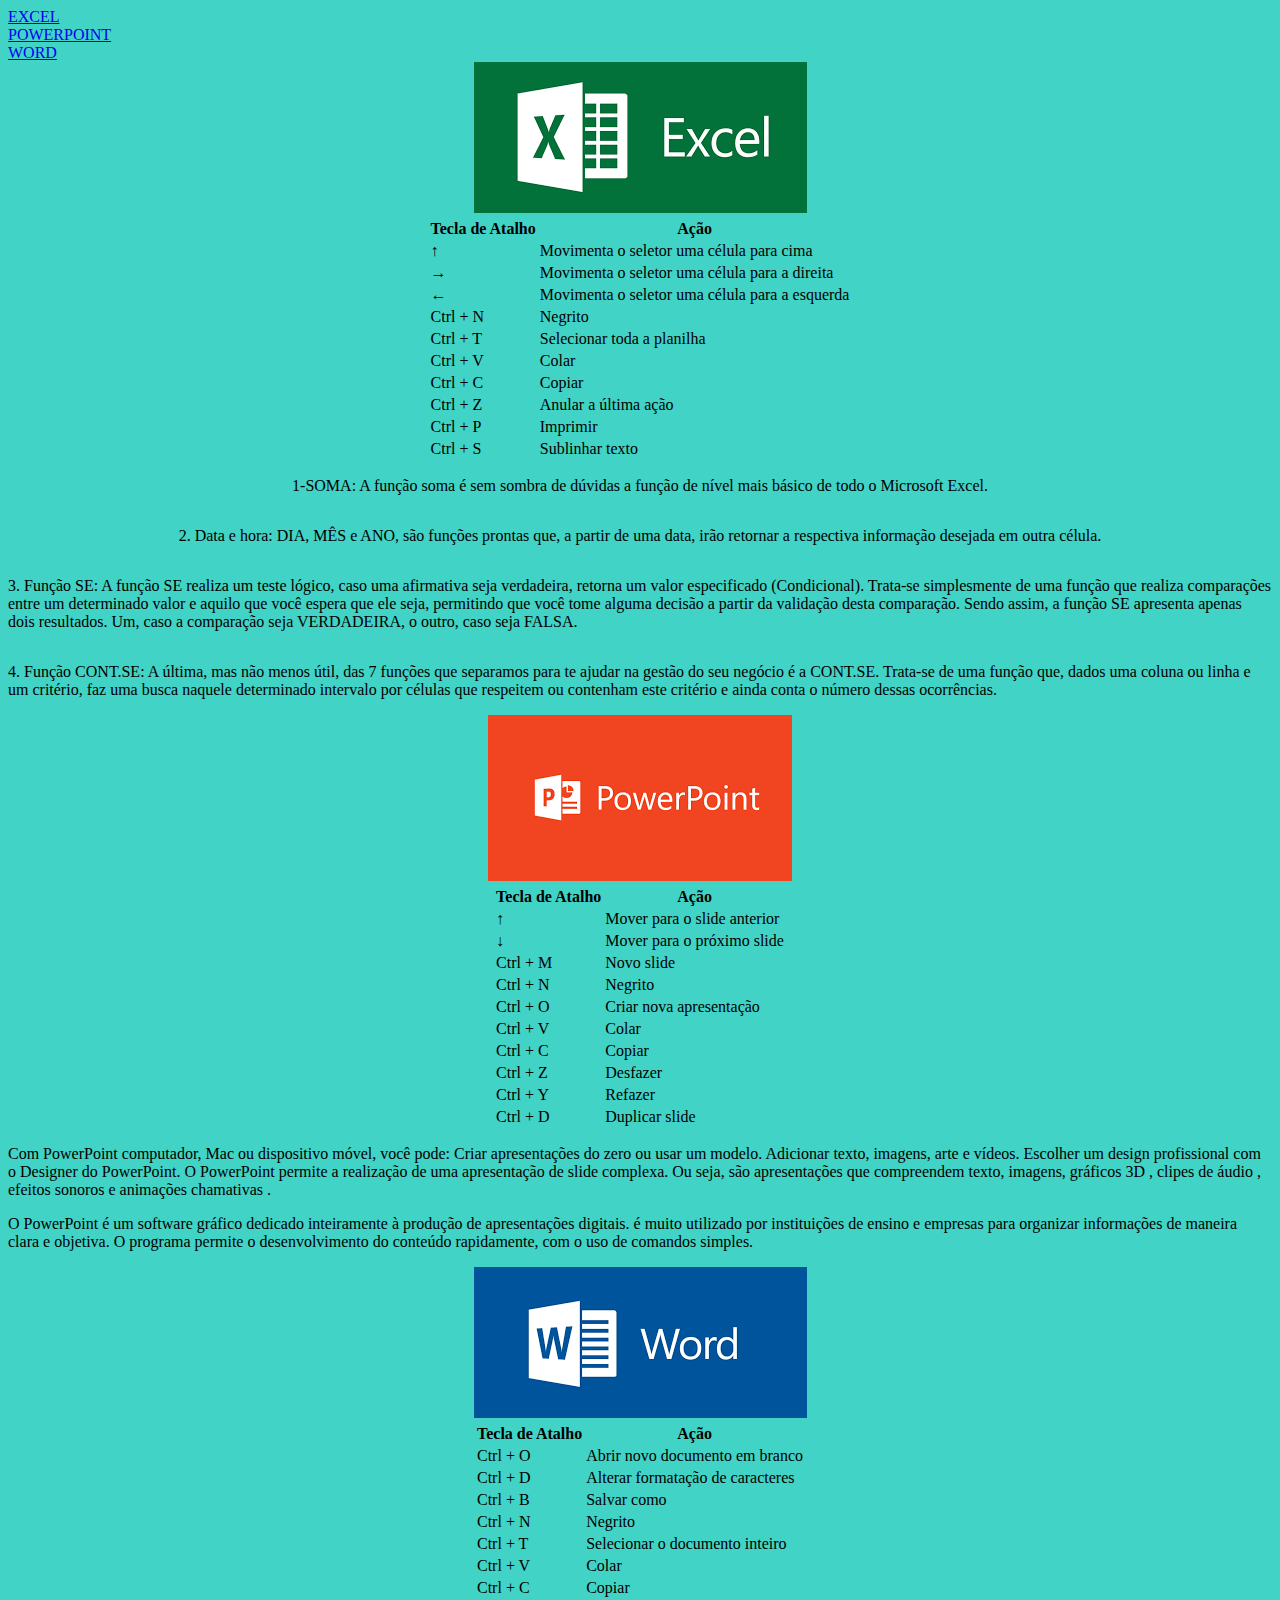
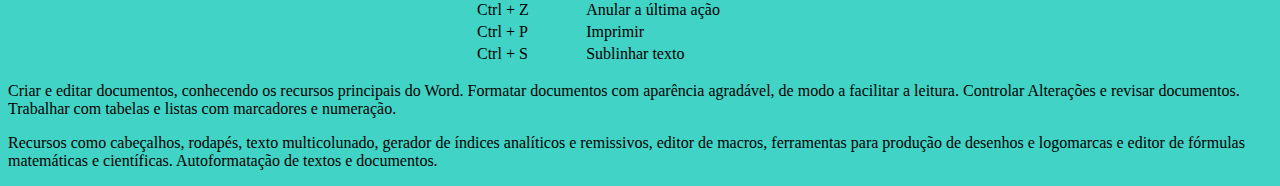
<file: index.html>
<!DOCTYPE html>
<html lang="en">
<head>
    <meta charset="UTF-8">
    <meta http-equiv="X-UA-Compatible" content="IE=edge">
    <meta name="viewport" content="width=device-width, initial-scale=1.0">
    <title>Document</title>
    <link rel="stylesheet" href="office.css">

</head>
<body>
    
    <li><a href="excel.html">EXCEL</a></li>
    <li><a href="powerpoint.html">POWERPOINT</a></li>
    <li><a href="world.html">WORD</a></li>

    <center>
        <img src="[data-uri]" alt="">
        <table>
            <tr>
                <th>Tecla de Atalho</th>
                <th>Ação</th>
            </tr>
            <tr>
                <td>↑</td>
                <td>Movimenta o seletor uma célula para cima</td>
            </tr>
            <tr>
                <td>→</td>
                <td>Movimenta o seletor uma célula para a direita</td>
            </tr>
            <tr>
                <td>←</td>
                <td>Movimenta o seletor uma célula para a esquerda</td>
            </tr>
            <tr>
                <td>Ctrl + N</td>
                <td>Negrito</td>
            </tr>
            <tr>
                <td>Ctrl + T</td>
                <td>Selecionar toda a planilha</td>
            </tr>
            <tr>
                <td>Ctrl + V</td>
                <td>Colar</td>
            </tr>
            <tr>
                <td>Ctrl + C</td>
                <td>Copiar</td>
            </tr>
            <tr>
                <td>Ctrl + Z</td>
                <td>Anular a última ação</td>
            </tr>
            <tr>
                <td>Ctrl + P</td>
                <td>Imprimir</td>
            </tr>
            <tr>
                <td>Ctrl + S</td>
                <td>Sublinhar texto</td>
            </tr> 
        </table>    
    </center>
    <div>
        <p>
            1-SOMA:
        A função soma é sem sombra de dúvidas a função de nível mais básico de todo o Microsoft Excel.
        </p>
    </div>
    <div>
        <p>
            2. Data e hora: 
            DIA, MÊS e ANO, são funções prontas que, a partir de uma data, irão retornar a respectiva informação desejada em outra célula.
        </p>
    </div>
    <div>
        <p>
            3. Função SE: 
A função SE realiza um teste lógico, caso uma afirmativa seja verdadeira, retorna um valor especificado (Condicional).

Trata-se simplesmente de uma função que realiza comparações entre um determinado valor e aquilo que você espera que ele seja, permitindo que você tome alguma decisão a partir da validação desta comparação.

Sendo assim, a função SE apresenta apenas dois resultados. Um, caso a comparação seja VERDADEIRA, o outro, caso seja FALSA.
        </p>
    </div>
    <div>
        <p>
            4. Função CONT.SE: 
A última, mas não menos útil, das 7 funções que separamos para te ajudar na gestão do seu negócio é a CONT.SE.

Trata-se de uma função que, dados uma coluna ou linha e um critério, faz uma busca naquele determinado intervalo por células que respeitem ou contenham este critério e ainda conta o número dessas ocorrências.
        </p>
    </div>

    
</body>
</html>
</head>
<body>
    <center>
    <img src="[data-uri]" alt="">
    <table>
        <tr>
            <th>Tecla de Atalho</th>
            <th>Ação</th>
        </tr>
        <tr>
            <td>↑</td>
            <td>Mover para o slide anterior</td>
        </tr>
        <tr>
            <td>↓</td>
            <td>Mover para o próximo slide</td>
        </tr>
        <tr>
            <td>Ctrl + M</td>
            <td>Novo slide</td>
        </tr>
        <tr>
            <td>Ctrl + N</td>
            <td>Negrito</td>
        </tr>
        <tr>
            <td>Ctrl + O</td>
            <td>Criar nova apresentação</td>
        </tr>
        <tr>
            <td>Ctrl + V</td>
            <td>Colar</td>
        </tr>
        <tr>
            <td>Ctrl + C</td>
            <td>Copiar</td>
        </tr>
        <tr>
            <td>Ctrl + Z</td>
            <td>Desfazer</td>
        </tr>
        <tr>
            <td>Ctrl + Y</td>
            <td>Refazer</td>
        </tr>
        <tr>
            <td>Ctrl + D</td>
            <td>Duplicar slide</td>
        </tr> 
    </table>
</center>
    <div>
        <p>
        Com PowerPoint computador, Mac ou dispositivo móvel, você pode: Criar apresentações do zero ou usar um modelo. Adicionar texto, imagens, arte e vídeos. Escolher um design profissional com o Designer do PowerPoint.
        O PowerPoint permite a realização de uma apresentação de slide complexa. Ou seja, são apresentações que compreendem texto, imagens, gráficos 3D , clipes de áudio , efeitos sonoros e animações chamativas .
    </div>O PowerPoint é um software gráfico dedicado inteiramente à produção de apresentações digitais. é muito utilizado por instituições de ensino e empresas para organizar informações de maneira clara e objetiva. O programa permite o desenvolvimento do conteúdo rapidamente, com o uso de comandos simples.
</p>
</body>
</html>
</head>
<body>
    <center>
        <img src="[data-uri]" alt="">
    <table>
        <tr>
            <th>Tecla de Atalho</th>
            <th>Ação</th>
        </tr>
        <tr>
            <td>Ctrl + O</td>
            <td>Abrir novo documento em branco</td>
        </tr>
        <tr>
            <td>Ctrl + D</td>
            <td>Alterar formatação de caracteres</td>
        </tr>
        <tr>
            <td>Ctrl + B</td>
            <td>Salvar como</td>
        </tr>
        <tr>
            <td>Ctrl + N</td>
            <td>Negrito</td>
        </tr>
        <tr>
            <td>Ctrl + T</td>
            <td>Selecionar o documento inteiro</td>
        </tr>
        <tr>
            <td>Ctrl + V</td>
            <td>Colar</td>
        </tr>
        <tr>
            <td>Ctrl + C</td>
            <td>Copiar</td>
        </tr>
        <tr>
            <td>Ctrl + Z</td>
            <td>Anular a última ação</td>
        </tr>
        <tr>
            <td>Ctrl + P</td>
            <td>Imprimir</td>
        </tr>
        <tr>
            <td>Ctrl + S</td>
            <td>Sublinhar texto</td>
        </tr> 
    </table>
</center>

<div>
    <p>
    Criar e editar documentos, conhecendo os recursos principais do Word. Formatar documentos com aparência agradável, de modo a facilitar a leitura. Controlar Alterações e revisar documentos. Trabalhar com tabelas e listas com marcadores e numeração.
</div>Recursos como cabeçalhos, rodapés, texto multicolunado, gerador de índices analíticos e remissivos, editor de macros, ferramentas para produção de desenhos e logomarcas e editor de fórmulas matemáticas e científicas. Autoformatação de textos e documentos.
</p>
</body>
</html>
</body>
</html>
</file>
<file: office.css>
body {
    background-color:rgba(18, 200, 182, 0.8);
  }
  div {
    display: flex;
    justify-content: center;
    float: center; 
  }
</file>
